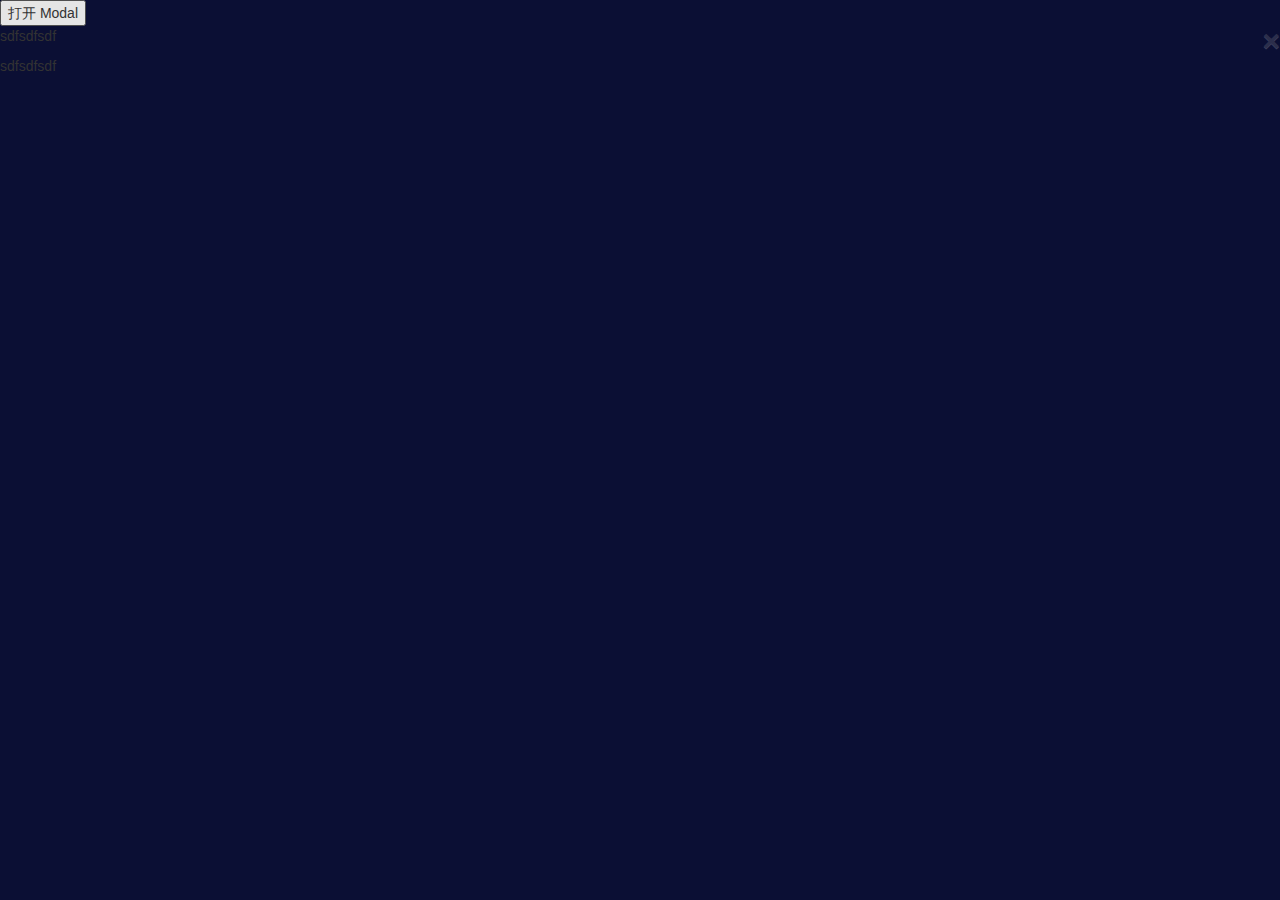
<file: src/main/resources/static/test.html>
<!DOCTYPE html>
<html>
<head>
    <title>Modal 示例</title>
    <meta charset="utf-8" />
    <meta name="viewport" content="width=device-width,initial-scale=1,minimum-scale=1,maximum-scale=1,user-scalable=no" />
    <meta http-equiv="X-UA-Compatible" content="IE=edge, chrome=1" />
    <link rel="stylesheet" href="css/bootstrap.min.css" />
    <link rel="stylesheet" href="css/app.css" />
</head>
<body>
<button id="openModalButton">打开 Modal</button>

<!-- 模态框 -->
    <div>
        <span id="closeModal" class="close">&times;</span>
        <p id="hiddenAParagraph">sdfsdfsdf</p>
        <p id="hiddenBParagraph">sdfsdfsdf</p>

    </div>

<!-- JavaScript 代码 -->

<script type="text/javascript" src="js/jquery-3.3.1.min.js"></script>

<script>
    
    
    $(function () {

        var button = $('#openModalButton');
        button.click(function () {
            var pAElement = $('#hiddenAParagraph');
            var pBElement = $('#hiddenBParagraph');


            math_test(pAElement,pBElement);
        })




    });



    function math_test(pAElement,pBElement) {
        $.ajax({

            url:'/getTest',
            type:'get',
            dataType:'json',
            // data:{
            //
            // },
            success:function (data) {


                var textAToDisplay = "";
                var textBToDisplay = "";

                $.each(data,function (index,element) {
                    switch (element.id) {
                        case 'A' : textAToDisplay = textAToDisplay + "<br>" + element.information; break;
                        case 'B' : textBToDisplay = textBToDisplay + "<br>" + element.information; break;

                    }


                });



                console.log(textAToDisplay);
                console.log(textBToDisplay);


                // 更新 <p> 元素的文本内容
                pAElement.html(textAToDisplay);
                pBElement.html(textBToDisplay);



            }


        });
    }
</script>
</body>
</html>
</file>
<file: src/main/resources/static/css/app.css>
@charset "utf-8";

/********** Global **********/
html, body {
	width:100%;
	height:100%;
	font-family:"microsoft yahei", arial, sans-serif;
	background-color:#0b0f34;
	overflow-x:hidden;
	overflow-y:auto;
}
body {margin:0 auto;min-width:375px;max-width:1920px;}

/********** Layout **********/
.header {position:relative;padding-top:10px;height:50px;box-sizing:border-box;}
.header-title {display:block;margin:0 auto;height:40px;transition: transform 0.3s;
	transform: scale(1.7); /* 默认放大效果 */}
.wrapper {
	position:absolute;
	top:50px;
	bottom:10px;
	left:10px;
	right:10px;
	padding:10px 10px 0 10px;
	min-height:500px;
	background:url("../img/wrapper-bg.png") no-repeat;
	background-size:100% 100%;
	box-sizing:border-box;
}
/* PC */
@media (max-width:1919px) {
	.header {height:38px;}
	.header-title {height:28px;}
	.wrapper {top:38px;}
}
/* Mobile */
@media (max-width:1279px) {
	.header-title {max-width:96%;}
	.wrapper {background:none;}
}

/********** Content **********/
.content {
	display:-webkit-flex;
	display:-ms-flexbox;
	display:flex;
	padding:25px 15px;
	height:100%;
	min-height:100%;
	box-sizing:border-box;
}
.col {margin:0 10px;height:100%;}
.col-l {-webkit-flex:2;-ms-flex:2;flex:2}
.col-c {-webkit-flex:3;-ms-flex:3;flex:3;}
.col-r {-webkit-flex:2;-ms-flex:2;flex:2;}
/* PC */
@media (max-width:1919px) {
	.content {padding:5px 0;}
}
/* Mobile */
@media (max-width:1279px) {
	.content {
		-webkit-flex-direction:column;
		-ms-flex-direction:column;
		flex-direction:column;
	}
	.col {margin:5px 0;}
	.col-l, 
	.col-c, 
	.col-r {-webkit-flex:none;-ms-flex:none;flex:none;}
}
.xpanel-wrapper {padding-bottom:10px;box-sizing:border-box;}
.xpanel-wrapper {height:100%;}
.xpanel-wrapper-25 {height:25%;}
.xpanel-wrapper-30 {height:30%;}
.xpanel-wrapper-40 {height:40%;}
.xpanel-wrapper-45 {height:45%;}
.xpanel-wrapper-45 {height:50%;}
.xpanel-wrapper-58 {height:58%;}
.xpanel-wrapper-60 {height:60%;}
.xpanel-wrapper-75 {height:75%;}
.xpanel {
	height:100%;
	min-height:100px;
	background-repeat:no-repeat;
	background-size:100% 100%;
	box-sizing:border-box;
}
.xpanel-l-t {background-image:url("../img/panel-l-t.png");}
.xpanel-l-b {background-image:url("../img/panel-l-b.png");}
.xpanel-c-b {background-image:url("../img/panel-c-b.png");}
.xpanel-r-t {background-image:url("../img/panel-r-t.png");}
.xpanel-r-m {background-image:url("../img/panel-r-m.png");}
.xpanel-r-b {background-image:url("../img/panel-r-b.png");}
.xpanel .title {
	padding-left:24px;
	height:44px;
	line-height:44px;
	font-size:24px;
	font-weight:normal;
	color:#fff;
	background-image:url("../img/title-bg.png");
	background-repeat:no-repeat;
	background-size:100% 100%;
}


.xpanel-chart {
	/* height:81%; */
	/*height: 160px;*/
	height: 75%;
	/* background-color: red; */

}

.xpanel .title-long {background-image:url("../img/title-bg-long.png");}
/* PC */
@media (max-width:1919px) {
	.xpanel .title {padding-left:20px;height:36px;line-height:36px;font-size:20px;}
}

/*年份选择标题*/
.chose_tltle{
    margin-left: 22px;
    display: block;
    float: left;
    color: white;
}

.year_chose{
    background-color: transparent;
    color: #72e3ff;
    border: #00c0ef 2px solid;
    width: 120px;
    text-indent:0.6em;
    border-radius: 5px;
}

.chose_enter{
    background-color: #00c0ef;
    color: white;
    border: #00cdff 2px solid;
    /* width: 50px; */
    border-radius: 5px;
    margin-left: 10px;
}

/*详情按钮*/
.chart_btn_details {
	background-color: #00c0ef;
    color: white;
    border: #00cdff 2px solid;
    /* width: 50px; */
    border-radius: 5px;
    /* margin-left: 10px; */
	width: 40px; /* 设置按钮宽度 */
    height: 20px; /* 设置按钮高度 */
	font-size: 12px; /* 设置文字大小为12像素 */


}

.btn_details {
	background-color: transparent; 
    color: white;
    border: none;
	border-radius: 5px;
    display: inline-block; /* 将span元素变成块级元素，以便可以设置宽高 */
	font-size: 7px !important;
}


/*模态窗口*/
.modal {
	display: none; /* 初始状态隐藏 */
	position: fixed;
	z-index: 1;
	left: 0;
	top: 0;
	width: 100%;
	height: 100%;
	

  }
  
  .modal-content {
	background-color: #fff;
	margin: 8% auto;
	padding: 20px;
	border-radius: 5px;
	height: 80%;
	width: 40%;
	background-color: rgba(16, 45, 134, 0.8);
  }

  .modal-zonghenengxiao-content {
	background-color: #fff;
	margin: 8% auto;
	padding: 20px;
	border-radius: 5px;
	height: 53%;
	width: 40%;
	background-color: rgba(16, 45, 134, 0.8);
  }




  
  .close {
	color: #aaa;
	float: right;
	font-size: 30px;
	font-weight: bold;
	
  }
  
  .close:hover,
  .close:focus {
	color: black;
	text-decoration: none;
	cursor: pointer;
  }
  
  #chartContainer_B2,#chartContainer_B3,#chartContainer_B1,#chartContainer_B4,#chartContainer_B5,#chartContainer_B6{
	width: 100%; /* 设置图表容器宽度 */
	height: 50%; /* 设置图表容器高度 */
  }
  



/* tool */
.fill-h {height:100% !important;min-height:100% !important;}
.no-margin {margin:0 !important;}
.no-padding {padding:0 !important;}
.no-bg {background:none !important;}
.no-border {border:0 !important;}

/* scrollbar */
::-webkit-scrollbar {width:0;height:0;}
::-webkit-scrollbar-track {background-color:transparent;}
::-webkit-scrollbar-thumb {border-radius:5px;background-color:rgba(0, 0, 0, 0.3);}
</file>
